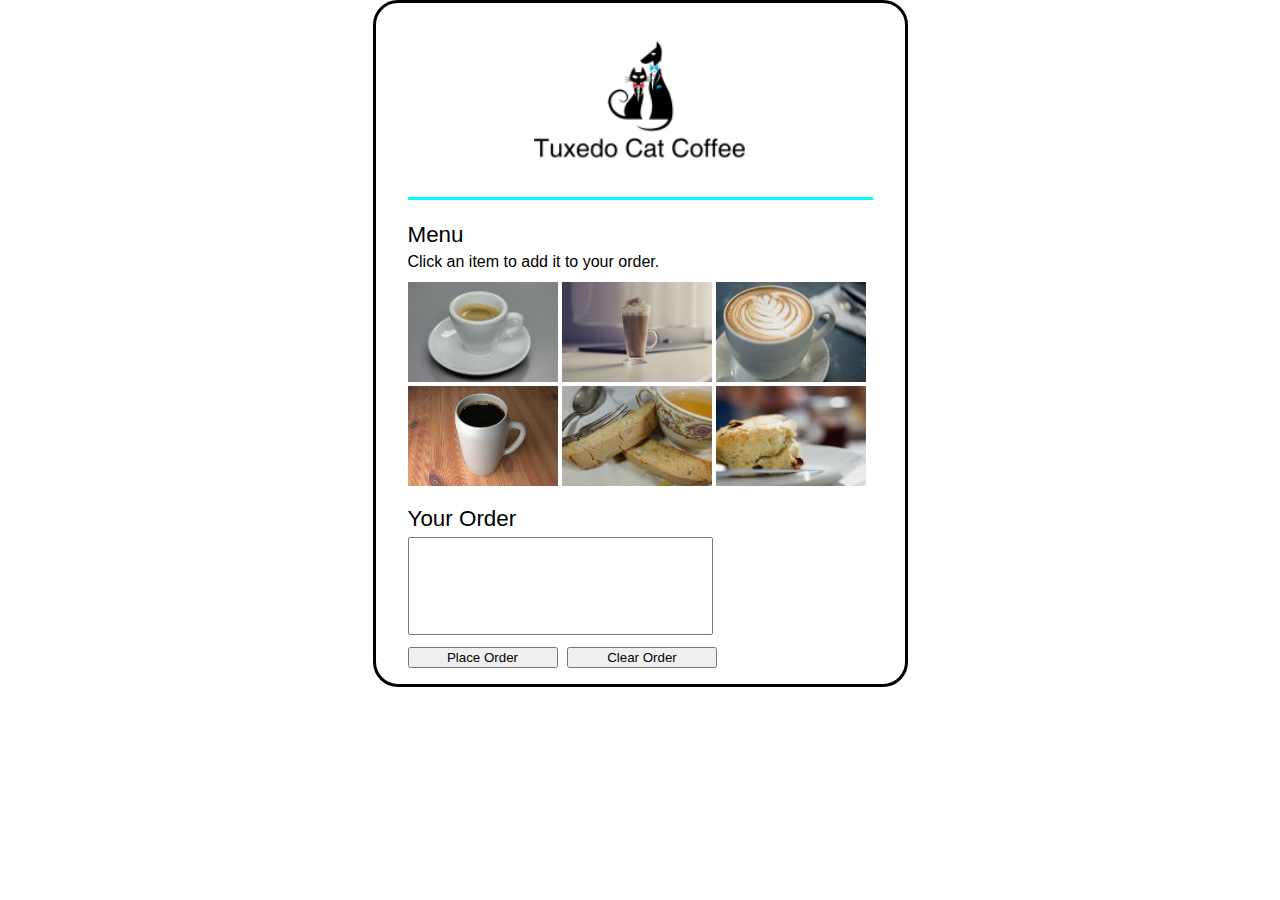
<file: Final Project/index.html>
<!DOCTYPE html>
<html>
<head>
    <meta charset="UTF-8">
    <meta name="viewport" content="width=device-width, initial-scale=1">
    <title>Tuxedo Cat Coffee</title>
    <link type="text/css" rel="stylesheet" href="cafe.css">
</head>
<body>
	<!--Main company logo put at the top of the page-->
    <header>
        <img src="images/logo.png" alt="Tuxedo Cat Coffee"/>
    </header>
    <main>
		<!--Menu Section displaying all of the six options that are served at the store-->
        <form id="order_form" name="order_form" action="checkout.html" method="get"> <!--Once user hits place order, checkout.html will dsiplay-->
            <section id="menu">
                <h2>Menu</h2>
                <p>Click an item to add it to your order.</p>
                <ul>
                    <li><a href="#"><img src="images/espresso.jpg" id="images/espresso_info.jpg" alt="espresso"/></a></li>
                    <li><a href="#"><img src="images/latte.jpg" id="images/latte_info.jpg" alt="latte"/></a></li>
                    <li><a href="#"><img src="images/cappuccino.jpg" id="images/cappuccino_info.jpg" alt="cappuccino"/></a></li>
                    <li><a href="#"><img src="images/coffee.jpg" id="images/coffee_info.jpg" alt="coffee"/></a></li>
                    <li><a href="#"><img src="images/biscotti.jpg" id="images/biscotti_info.jpg" alt="biscotti"/></a></li>
                    <li><a href="#"><img src="images/scone.jpg" id="images/scone_info.jpg" alt="scone"/></a></li>
                </ul>
            </section>
<!--Order section with buttons, mostly handled by jQuery & Javascript-->
            <section>
                <h2>Your Order</h2>
                <section>
                    <select id="order" name="order" size="6"></select>
                    <p id="total"></p>                   
                </section>
                <section id="buttons">
                    <input type="button" name="place_order" id="place_order" value="Place Order">
                    <input type="button" name="clear_order" id="clear_order" value="Clear Order">                                
                </section>
            </section>   
        </form>
    </main> 

    <!-- jQuery & Javascript file -->
    <script src="jquery.js"></script>
    <script src="cafe.js"></script>
</body>
</html>
</file>
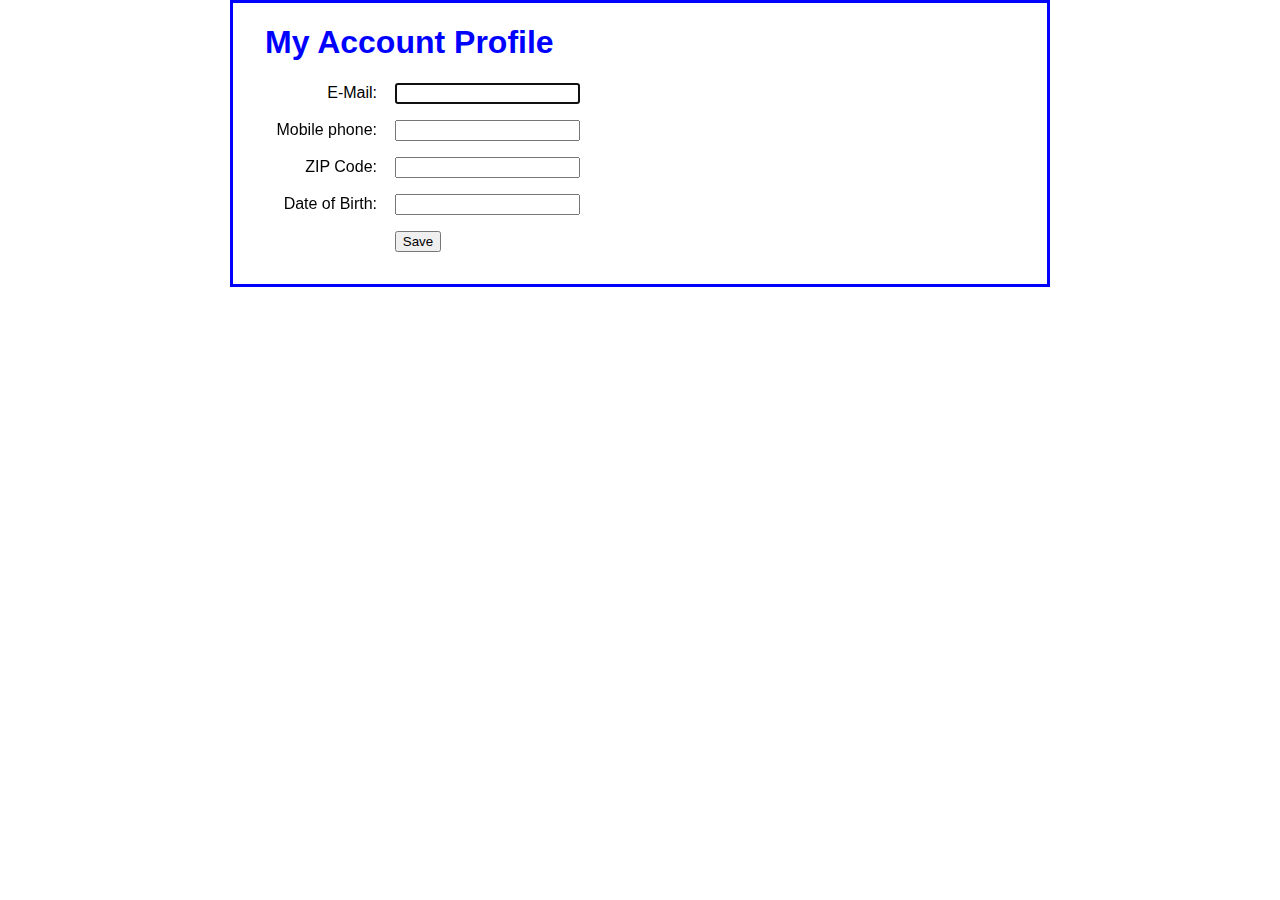
<file: WK10/index.html>
<!DOCTYPE html>
<html lang="en">
<head>
    <meta charset="UTF-8">
    <meta name="viewport" content="width=device-width, initial-scale=1">
    <title>My Account Profile</title>
    <link rel="stylesheet" href="account_profile.css">
</head>

<body>
    <main>
        <h1>My Account Profile</h1>
        <div>
            <label for="email">E-Mail:</label>
            <input type="text" name="email" id="email">
            <span></span>
        </div>
        <div>
            <label for="phone">Mobile phone:</label>
            <input type="text" name="phone" id="phone">
            <span></span>
        </div>
        <div>
            <label for="zip">ZIP Code:</label>
            <input type="text" name="zip" id="zip">
            <span></span>
        </div>
        <div>
            <label for="dob">Date of Birth:</label>
            <input type="text" name="dob" id="dob">
            <span></span>
        </div>
        <div>
            <label></label>
            <input type="button" id="save" value="Save">
        </div>
    </main>    

	<script src="https://code.jquery.com/jquery-3.4.1.slim.min.js"></script>
    <script src="account_profile.js"></script>
</body>
</html>
</file>
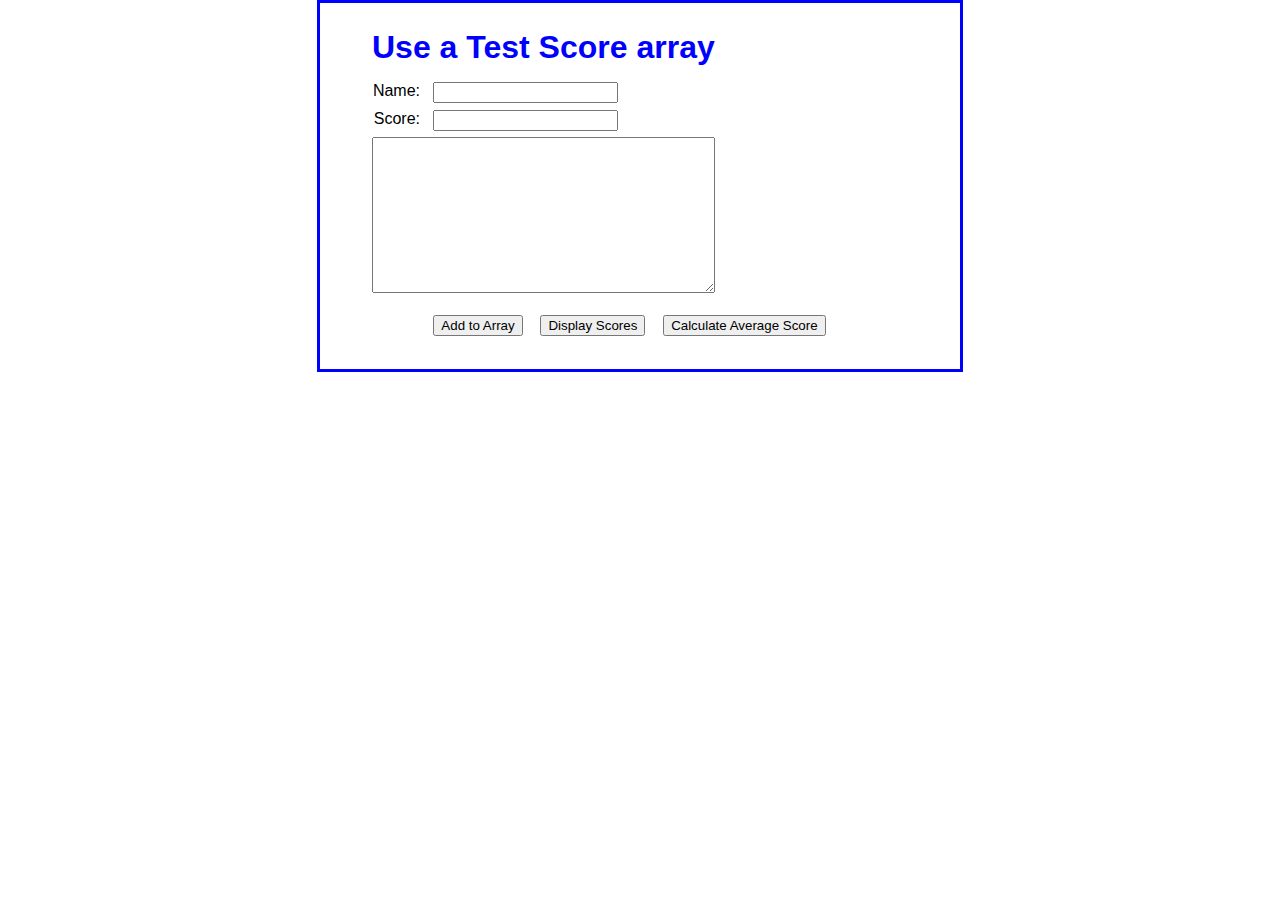
<file: Assignment 2/test_scores/index.html>
<!DOCTYPE html>
<html>
<head>
	<meta charset="utf-8">
	<title>Test Score Array</title>
    <link rel="stylesheet" href="main.css" />
    <script src="test_scores.js"></script>
</head>
<body>
<main>
    <h1>Use a Test Score array</h1>
    
    <label for="name">Name:</label>
    <input type="text" id="name"><br>
        
    <label for="score">Score:</label>
    <input type="text" id="score"><br>
	
    <textarea rows="10" cols="40" id="display"></textarea><br><br>
    
    <label>&nbsp;</label>
	<input type="button" id="add" value="Add to Array" >
	<input type="button" id="display_scores" value="Display Scores" >
	<input type="button" id="calculate_average" value="Calculate Average Score" >
	
    <div id="results"></div>
    <table id="scores_table"></table>
</main>
</body>
</html>
</file>
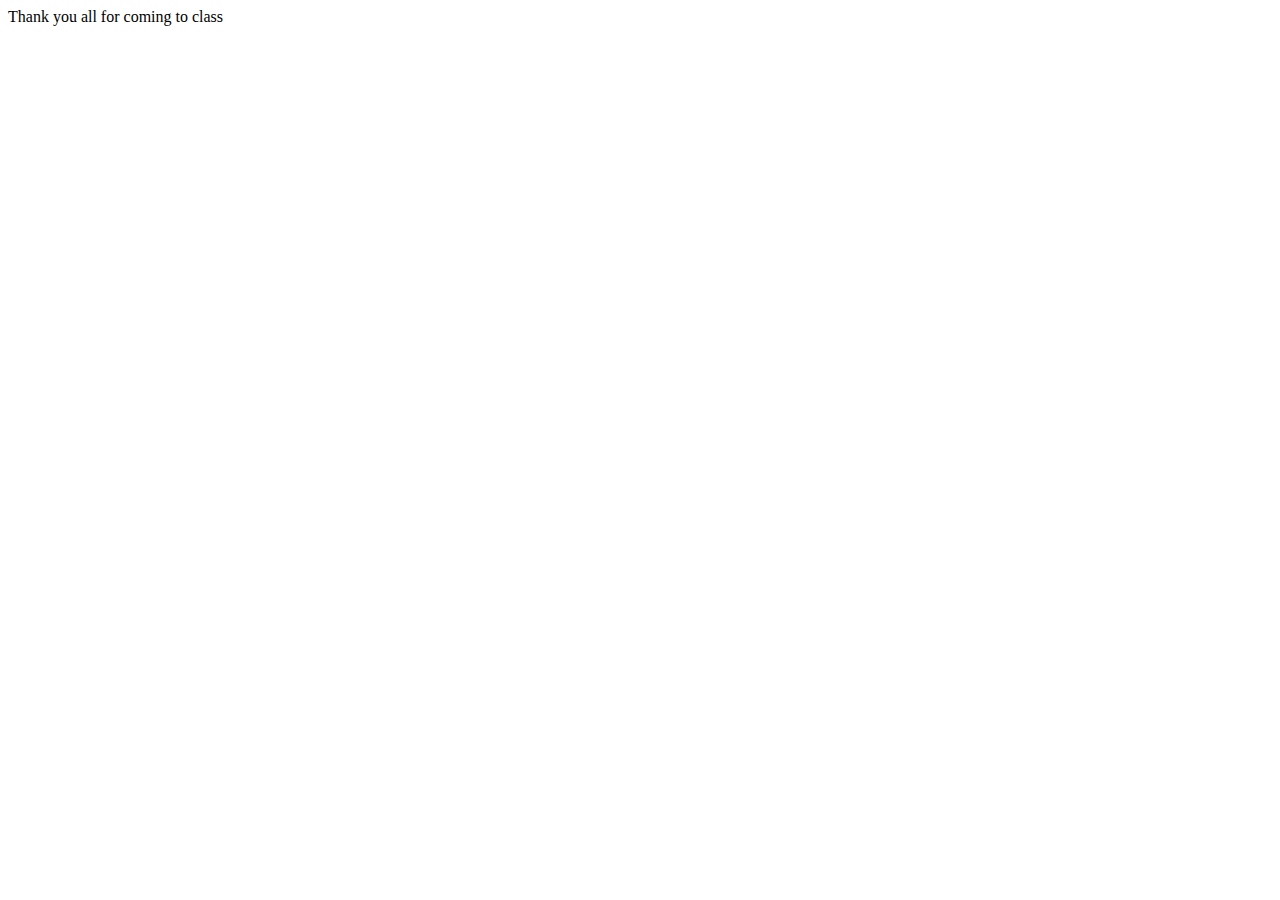
<file: Basic Javascript Application/Test.html>
<html>
    <head>
            <title>Basic Javascript Application</title>
            <script src="Test.js">

            </script>
    </head>
    <body>
            <hl1>Thank you all for coming to class</hl1>
    </body>
</html>
</file>
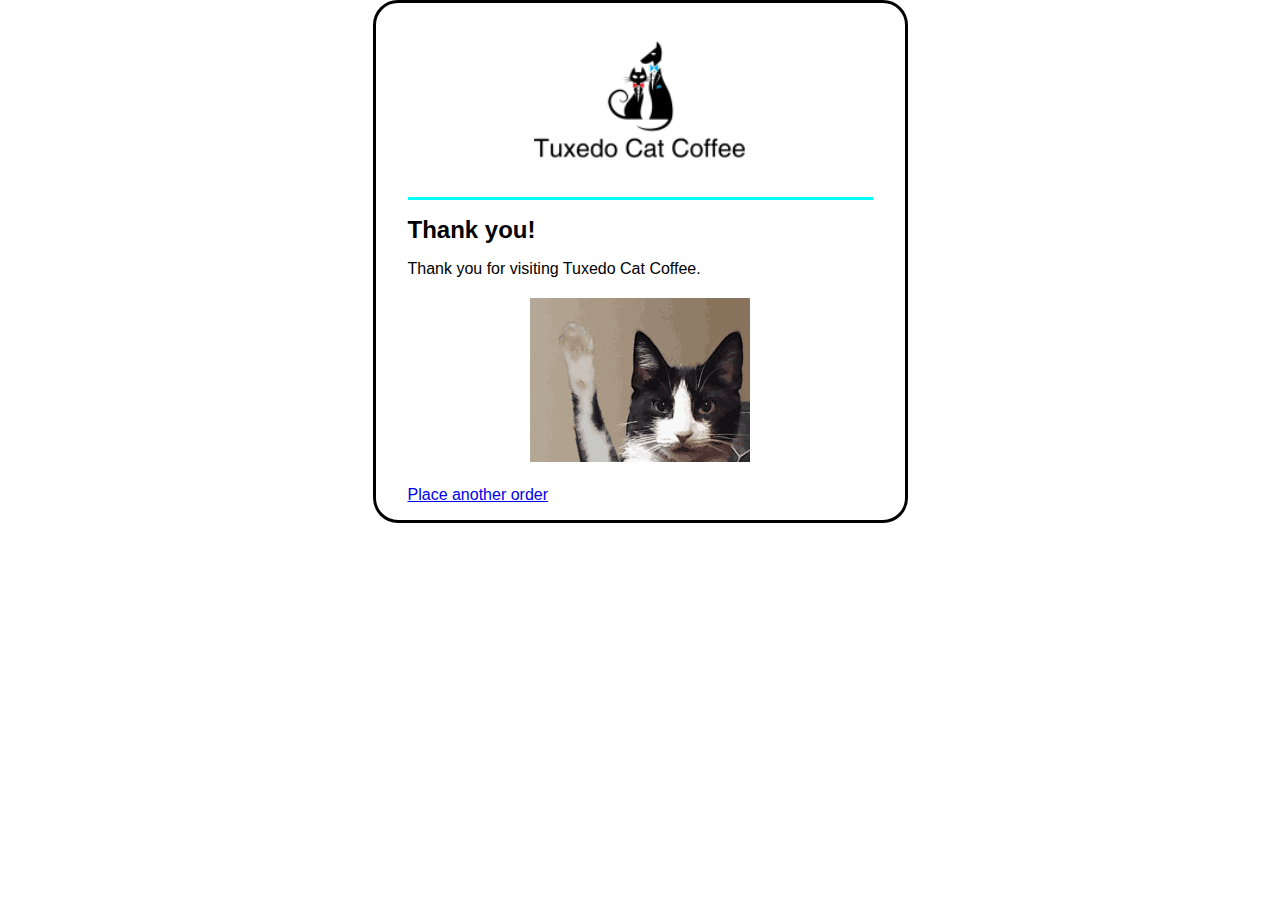
<file: Final Project/checkout.html>
<!DOCTYPE html>
<html>
<head>
    <meta charset="UTF-8">
    <meta name="viewport" content="width=device-width, initial-scale=1">
    <title>Tuxedo Cat Coffee</title>
    <link type="text/css" rel="stylesheet" href="cafe.css">
</head>
<body>
    <!--Main company logo put at the top of the page-->
    <header>
        <img src="images/logo.png" alt="Tuxedo Cat Coffee"/>
    </header>
    <!--Thank you for checkout screen will display after customer clicks checkout-->
    <main>
        <form id="order_form" name="order_form" action="checkout.html" method="get">
            <h1>Thank you!</h1>
            <p>Thank you for visiting Tuxedo Cat Coffee.</p>   
            
            <!-- Waving tuxedo cat gif  -->
            <div style="text-align: center; margin: 20px 0;">
                <img src="images/tuxedo-cat-wave.gif" alt="Tuxedo Cat Waving">
            </div>
            <!--Return user to index.html when Place another order is clicked-->
            <a href="index.html">Place another order</a>
        </form>
    </main> 
</body>
</html>
</file>
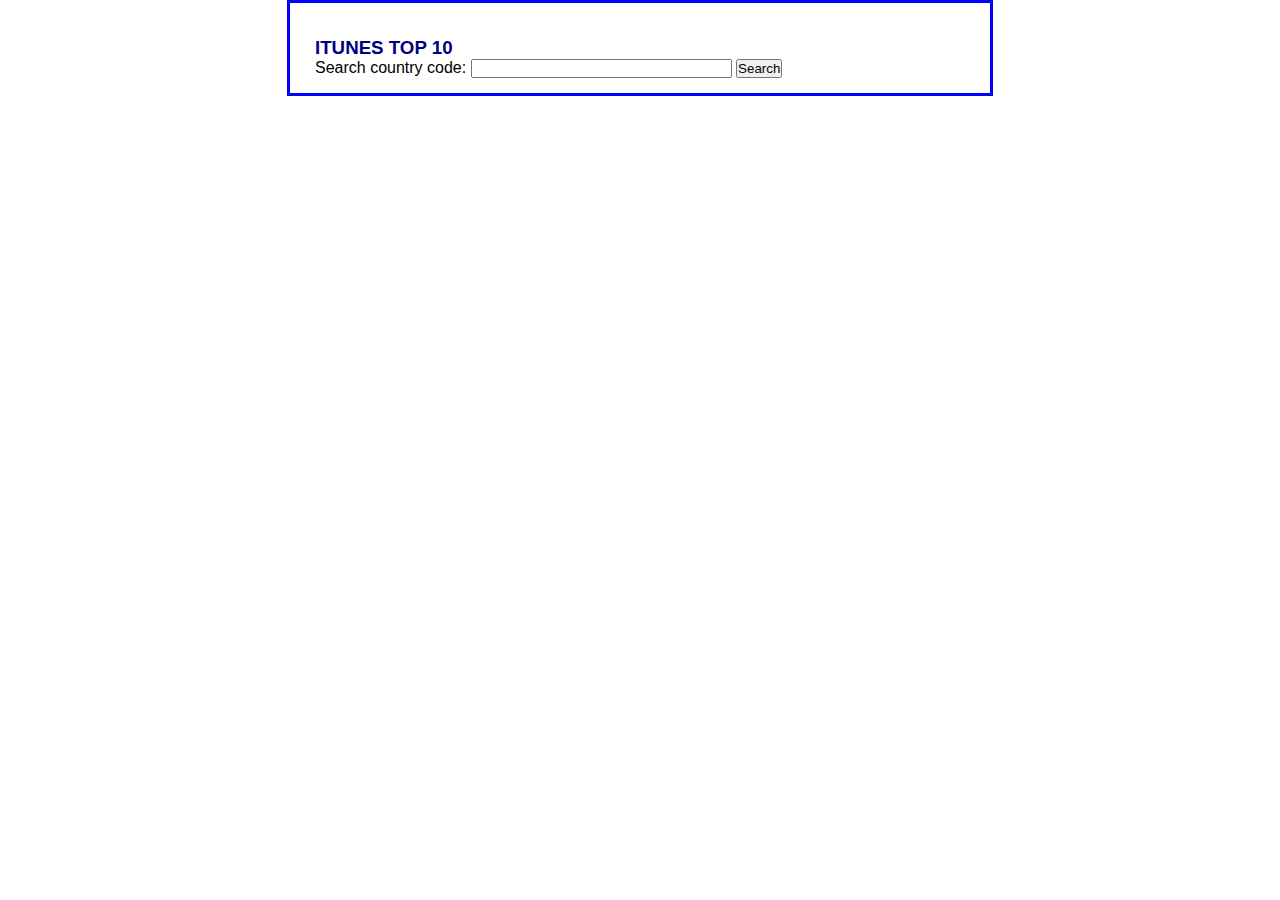
<file: WK13/wk13.html>
<!DOCTYPE html>
<html lang="en">
<head>
    <meta charset="UTF-8">
    <title>Music Information</title>
    <!-- Normal style sheet used for layout and general formatting. -->
    <link href="styles.css" type="text/css" rel="stylesheet">
</head>

<body> 
	<h3>ITUNES TOP 10</h3>
	Search country code: <input type="text" size="30" id="search">
    <input type="button" value="Search" id="btnSearch">
	<div id="itunes"></div>
    
	<!-- jQuery library reference.-->
	<script src="https://code.jquery.com/jquery-3.4.1.min.js"
	integrity="sha256-CSXorXvZcTkaix6Yvo6HppcZGetbYMGWSFlBw8HfCJo="
	crossorigin="anonymous">
	</script>
	<script type="text/javascript" src="wk13.js"></script>
</body>
</html>
</file>
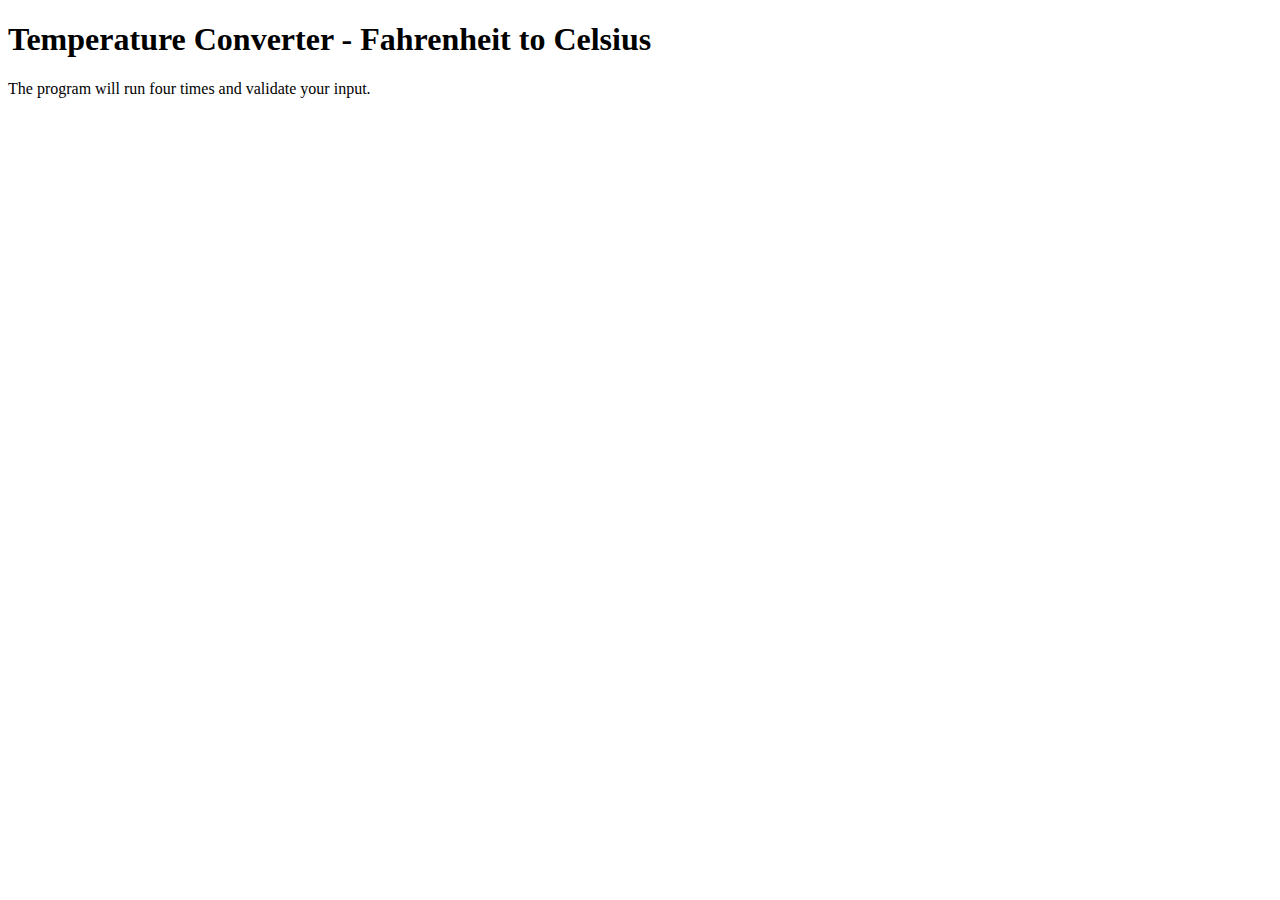
<file: WK2/wk2-tempConvert.html>
<!doctype html>
<html>
<head>
    <meta charset="UTF-8">
    <title>WK2 In-class Exercise - Temperature Converter</title>
    <script src="wk2-tempConvert.js"></script> <!-- Linking the updated JS file -->
</head>
<body>
    <h1>Temperature Converter - Fahrenheit to Celsius</h1>
    <p>The program will run four times and validate your input.</p>
</body>
</html>
</file>
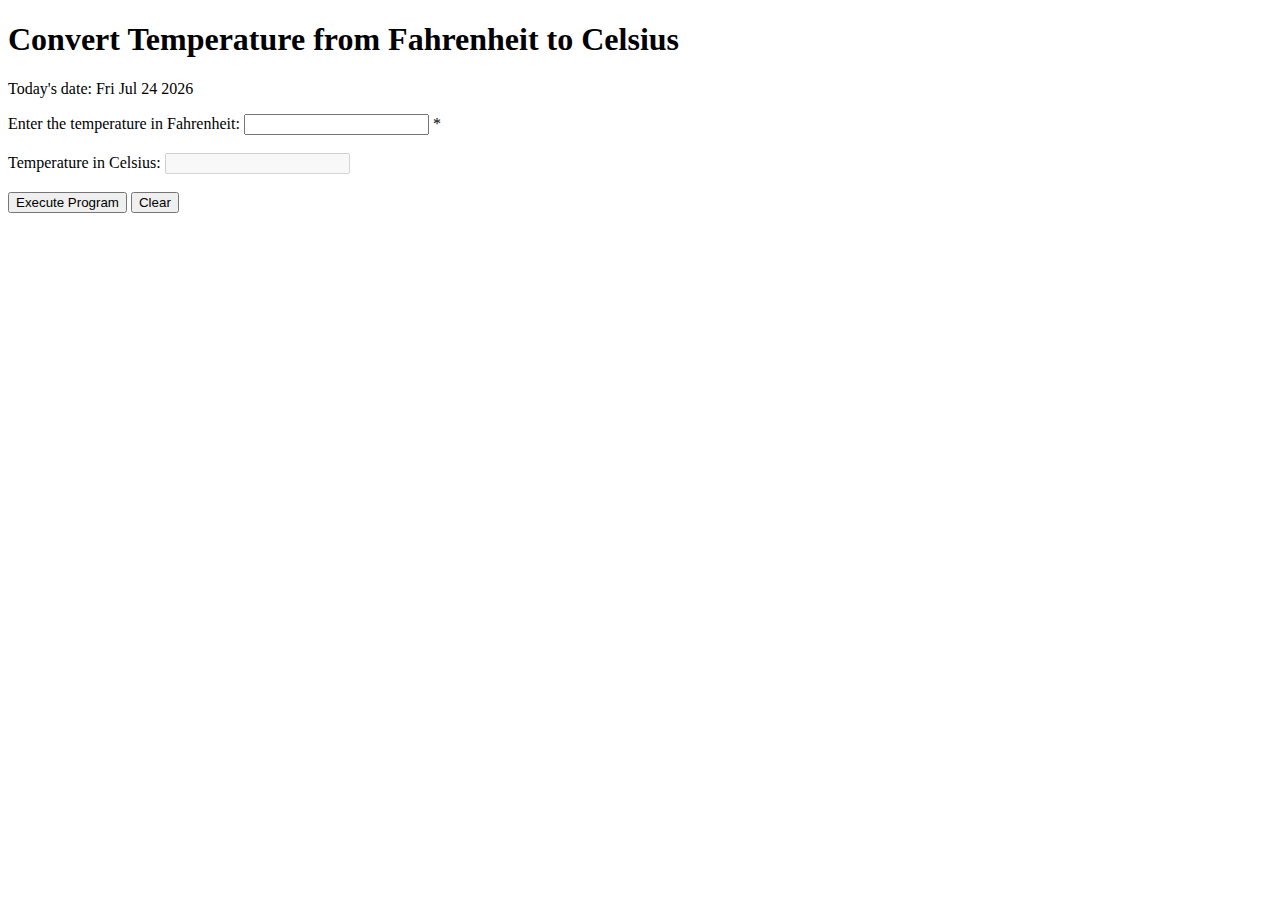
<file: WK4/wk4-tempConvert.html>
<!DOCTYPE html>
<html>
<head>
<meta charset="UTF-8">
<title> Temperature Converter </title>
<script src="wk4-tempConvert.js"> </script>
</head>
<body>
	<h1>Convert Temperature from Fahrenheit to Celsius</h1>
	<script>
		var today = new Date();	
		document.write("Today's date: " + today.toDateString());
	</script>
	<p>
	<form id = "temp_app" name = "temp_app" method = "get">
		<label for= "temp">Enter the temperature in Fahrenheit: </label> 
		<input type="text" id = "temp"> 
		<span id = "error_temp" > * </span> <br><br>
		
		<label for= "result">Temperature in Celsius: </label>
		<input type="text" id="answer" disabled>
		<br><br>
		<input type="button" id = "execute" value = "Execute Program">
		<input type="button" id = "clear" value = "Clear">
	</form>
	</p>
</body>
</body>
</html>
</file>
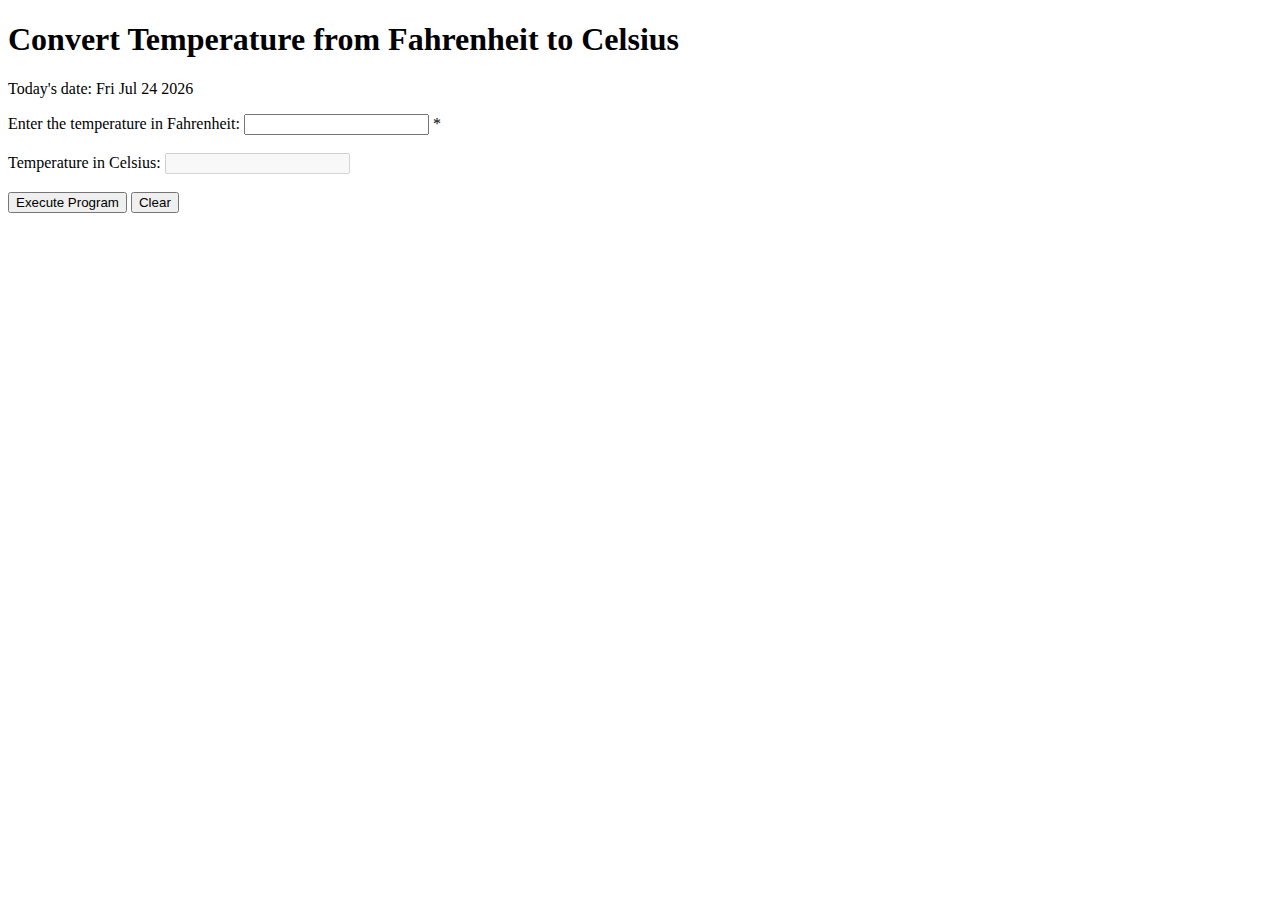
<file: WK7/wk7-tempConvert.html>
<!DOCTYPE html>
<html>
<head>
    <meta charset="UTF-8">
    <title>Temperature Converter</title>
    <script src="jquery-3.7.1.js"></script> 
    <script src="wk7-tempConvert.js"></script> 
</head>
<body>
    <h1>Convert Temperature from Fahrenheit to Celsius</h1>
    <script>
        var today = new Date();
        document.write("Today's date: " + today.toDateString());
    </script>
    <p>
    <form id="temp_app" name="temp_app" method="get">
        <label for="temp">Enter the temperature in Fahrenheit: </label>
        <input type="text" id="temp">
        <span id="error_temp"> * </span> <br><br>
        
        <label for="result">Temperature in Celsius: </label>
        <input type="text" id="answer" disabled>
        <br><br>
        <input type="button" id="execute" value="Execute Program">
        <input type="button" id="clear" value="Clear">
    </form>
    </p>
</body>
</html>
</file>
<file: Final Project/cafe.css>
body {
    font-family: Verdana, Arial, Helvetica, sans-serif;
    font-size: 100%;
    background-color: white;
    width: 465px;
    margin: 0 auto;
    border: 3px solid black;
    border-radius: 25px;
/*    box-shadow: 5px 5px 0 0 aqua;*/
    padding: 0 2em 1em;
}
header {
	text-align: center;
	border-bottom: 3px solid aqua;}
h1 { 
    font-size: 150%;
    margin-bottom: .5em;
}
h2 {
	font-size: 140%;
	font-weight: 500;
	margin-top: 0;
	margin-bottom: .2em;
}
select {
	width: 305px;
}
#menu h2 {
	padding-top: 1em;

}
#menu p {
	margin-top: 0;
	margin-bottom: .7em;
}
ul {
	list-style-type: none;
	padding-left: 0;
	margin-top: 0;
}
ul li {
	display: inline;
    padding: 5px 0 5px 0;
}
#total {
	margin-top: .5em;
	margin-bottom: .7em;
}
input {
    width: 150px;
    margin-right: 5px;
}
#buttons {
	margin-top: 0;
}
</file>
<file: WK10/account_profile.css>
body {
    font-family: Arial, Helvetica, sans-serif;
    background-color: white;
    margin: 0 auto;
    width: 750px;
    border: 3px solid blue;
    padding: 0 2em 1em;
}
h1 {
    color: blue;
}
div {
    margin-bottom: 1em;
}
label {
    display: inline-block;
    width: 7em;
    text-align: right;
}
input {
    margin-left: 1em;
    margin-right: 0.5em;
}
span {
    color: red;
}
</file>
<file: Assignment 2/test_scores/main.css>
body {
    font-family: Arial, Helvetica, sans-serif;
    background-color: white;
    margin: 0 auto;
    padding: 10px 20px;
    width: 600px;
    border: 3px solid blue;
}
h1 {
	color: blue;
	margin-top: 0;
	margin-bottom: .5em;
}
h2 {
	color: blue;
	font-size: 120%;
	padding: 0;
	margin-bottom: .5em;
}
main {
    padding: 1em 2em;
}
label {
	float: left;
    width: 3em;
    text-align: right;
}
input {
    margin-left: 1em;
    margin-bottom: .5em;
}
p {
	margin: 0;
}
td {
	width: 10em;
}
</file>
<file: WK13/styles.css>
* {
	margin: 0;
	padding: 0;
}
body {
	font-family: Arial, Helvetica, sans-serif;
	width: 650px;
	margin: 0 auto;
	padding: 15px 25px;
	border: 3px solid blue;
}
h3 {
	margin: 1em 0 0;
	color: #000080;
}

.error {
    color: red;
}
</file>
